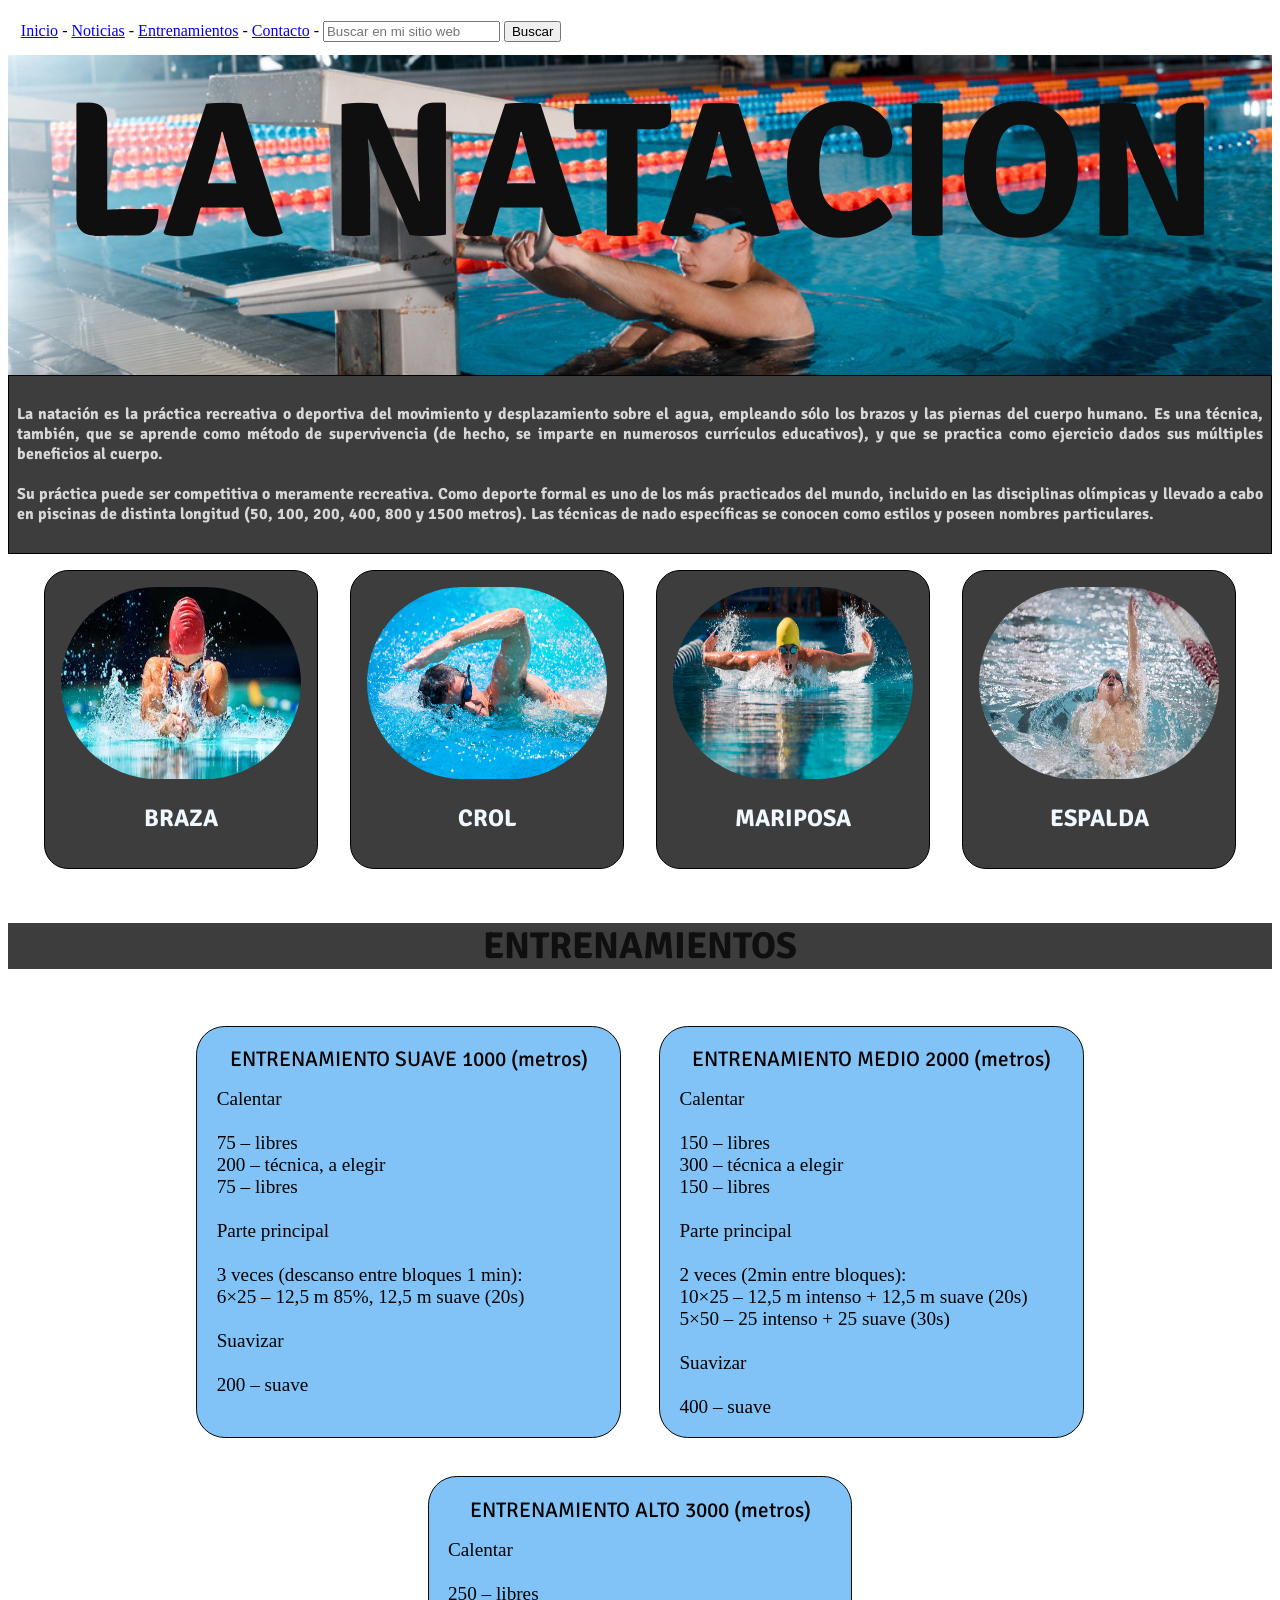
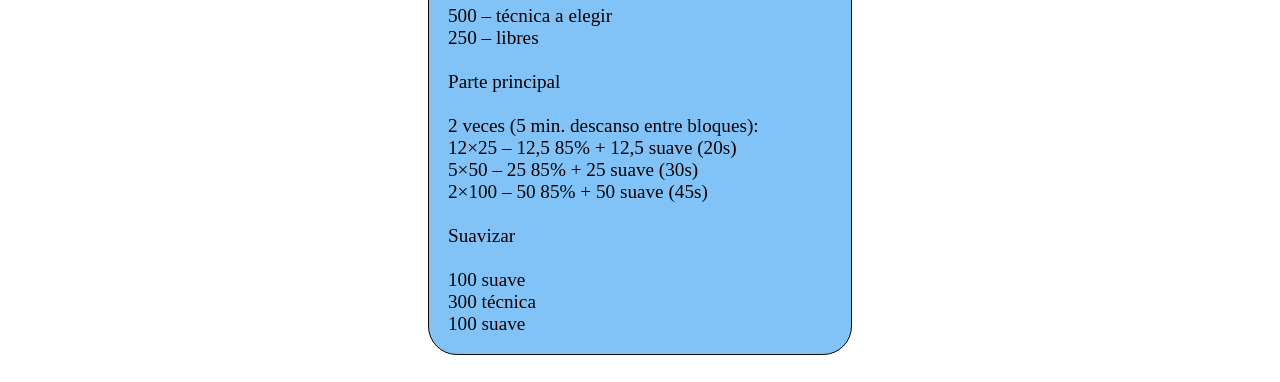
<file: index.html>
<!DOCTYPE html>
<html lang="en">
<head>
    <meta charset="UTF-8">
    <meta http-equiv="X-UA-Compatible" content="IE=edge">
    <meta name="viewport" content="width=device-width, initial-scale=1.0">
    <link rel="preconnect" href="https://fonts.googleapis.com">
    <link rel="preconnect" href="https://fonts.gstatic.com" crossorigin>
    <link href="https://fonts.googleapis.com/css2?family=Signika:wght@600&display=swap" rel="stylesheet">
    <link rel="stylesheet" href="estilo.css">
    <title>Articulo</title>
</head>
<body>
    <nav class="entrada" role="navigation">
        
        <a href="/">Inicio</a> -
    
        <a href="https://www.mundodeportivo.com/natacion">Noticias</a> -
    
        <a href="https://trajesneopreno.es/entrenamientos-natacion/">Entrenamientos</a> - 

        <a href="/contact">Contacto</a> - 

        <input type="search" placeholder="Buscar en mi sitio web">
            <button type="submit">Buscar</button>
    
      </nav>
    <div class="titulo">
        <h1>LA NATACION</h1> 
    </div>
    <div class="introduccion">
        <h5>La natación es la práctica recreativa o deportiva del movimiento y desplazamiento sobre el agua, empleando sólo los brazos y las piernas del cuerpo humano. Es una técnica, también, que se aprende como método de supervivencia (de hecho, se imparte en numerosos currículos educativos), y que se practica como ejercicio dados sus múltiples beneficios al cuerpo.<br><br>

            Su práctica puede ser competitiva o meramente recreativa. Como deporte formal es uno de los más practicados del mundo, incluido en las disciplinas olímpicas y llevado a cabo en piscinas de distinta longitud (50, 100, 200, 400, 800 y 1500 metros). Las técnicas de nado específicas se conocen como estilos y poseen nombres particulares.
        </h5>
    </div>
    <div class="articulo">
        <a href="https://es.wikipedia.org/wiki/Estilo_braza">
        <div class="etiqueta">
        <div class="marcoetiqueta">
            <img src="Braza.jpeg" alt="Braza">
        <div class="textoetiqueta">
            
                <h2> BRAZA</h2>
            
        </div>
        </div>
        </div>
        </a>
        <a href="https://es.wikipedia.org/wiki/Crol">
        <div class="etiqueta">
            <div class="marcoetiqueta">
                <img src="crol.jpg" alt="Crol">
            <div class="textoetiqueta">
                
                    <h2> CROL</h2>
                
            </div>
            </div>
            </div>
            </a>
            <a href="https://es.wikipedia.org/wiki/Estilo_mariposa">
            <div class="etiqueta">
                <div class="marcoetiqueta">
                    <img src="mariposa2.jpg" alt="Mariposa">
                <div class="textoetiqueta">
                    
                        <h2>MARIPOSA</h2>
                    
                </div>
                </div>
                </div>
                </a>
                <a href="https://es.wikipedia.org/wiki/Estilo_espalda#:~:text=El%20estilo%20espalda%20o%20dorsal,de%20debajo%20de%20la%20pierna.">
                <div class="etiqueta">
                    <div class="marcoetiqueta">
                        <img src="espalda.jpeg" alt="espalda">
                    <div class="textoetiqueta">
                        
                            <h2> ESPALDA</h2>
                        
                    </div>
                    </div>
                    </div>
                    </a>
                </div>

<div class="tituloentrenamientos">
    <h3>ENTRENAMIENTOS</h3>
    
    </div>
    
    <div class="entrenamientos">
        <div class="entreno">
        <div class="marcoentreno">
            <h15>ENTRENAMIENTO SUAVE 1000 (metros)</h15><br>
        </div>
        <div class="textoentreno">
            <h16>Calentar <br><br>
                75 – libres<br>
                200 – técnica, a elegir<br>
                75 – libres<br><br>
                Parte principal<br><br>
                3 veces (descanso entre bloques 1 min):<br>
                
                6×25 – 12,5 m 85%, 12,5 m suave (20s)<br><br>
                Suavizar<br><br>
                200 – suave<br></h16>
        </div>
        </div>
        <div class="entreno">
            <div class="marcoentreno">
                <h15>ENTRENAMIENTO MEDIO 2000 (metros)</h15><br>
            </div>
            <div class="textoentreno">
                <h16>Calentar<br><br>
                    150 – libres<br>
                    300 – técnica a elegir<br>
                    150 – libres<br><br>
                    Parte principal<br><br>
                    2 veces (2min entre bloques):<br>
                    
                    10×25 – 12,5 m intenso + 12,5 m suave (20s)<br>
                    5×50 – 25 intenso + 25 suave (30s)<br><br>
                    Suavizar<br><br>
                    400 – suave<br></h16>
            </div>
            </div>
            <div class="entreno">
                <div class="marcoentreno">
                    <h15>ENTRENAMIENTO ALTO 3000 (metros)</h15><br>
                </div>
                <div class="textoentreno">
                    <h16>Calentar<br><br>
                        250 – libres<br>
                        500 – técnica a elegir<br>
                        250 – libres<br><br>
                        Parte principal<br><br>
                        2 veces (5 min. descanso entre bloques):<br>
                        
                        12×25 – 12,5 85% + 12,5 suave (20s)<br>
                        5×50 – 25 85% + 25 suave (30s)<br>
                        2×100 – 50 85% + 50 suave (45s)<br><br>
                        Suavizar<br><br>
                        100 suave<br>
                        300 técnica<br>
                        100 suave<br></h16>
                </div>
                </div>
    </div>
</div>
</body>
</html>
</file>
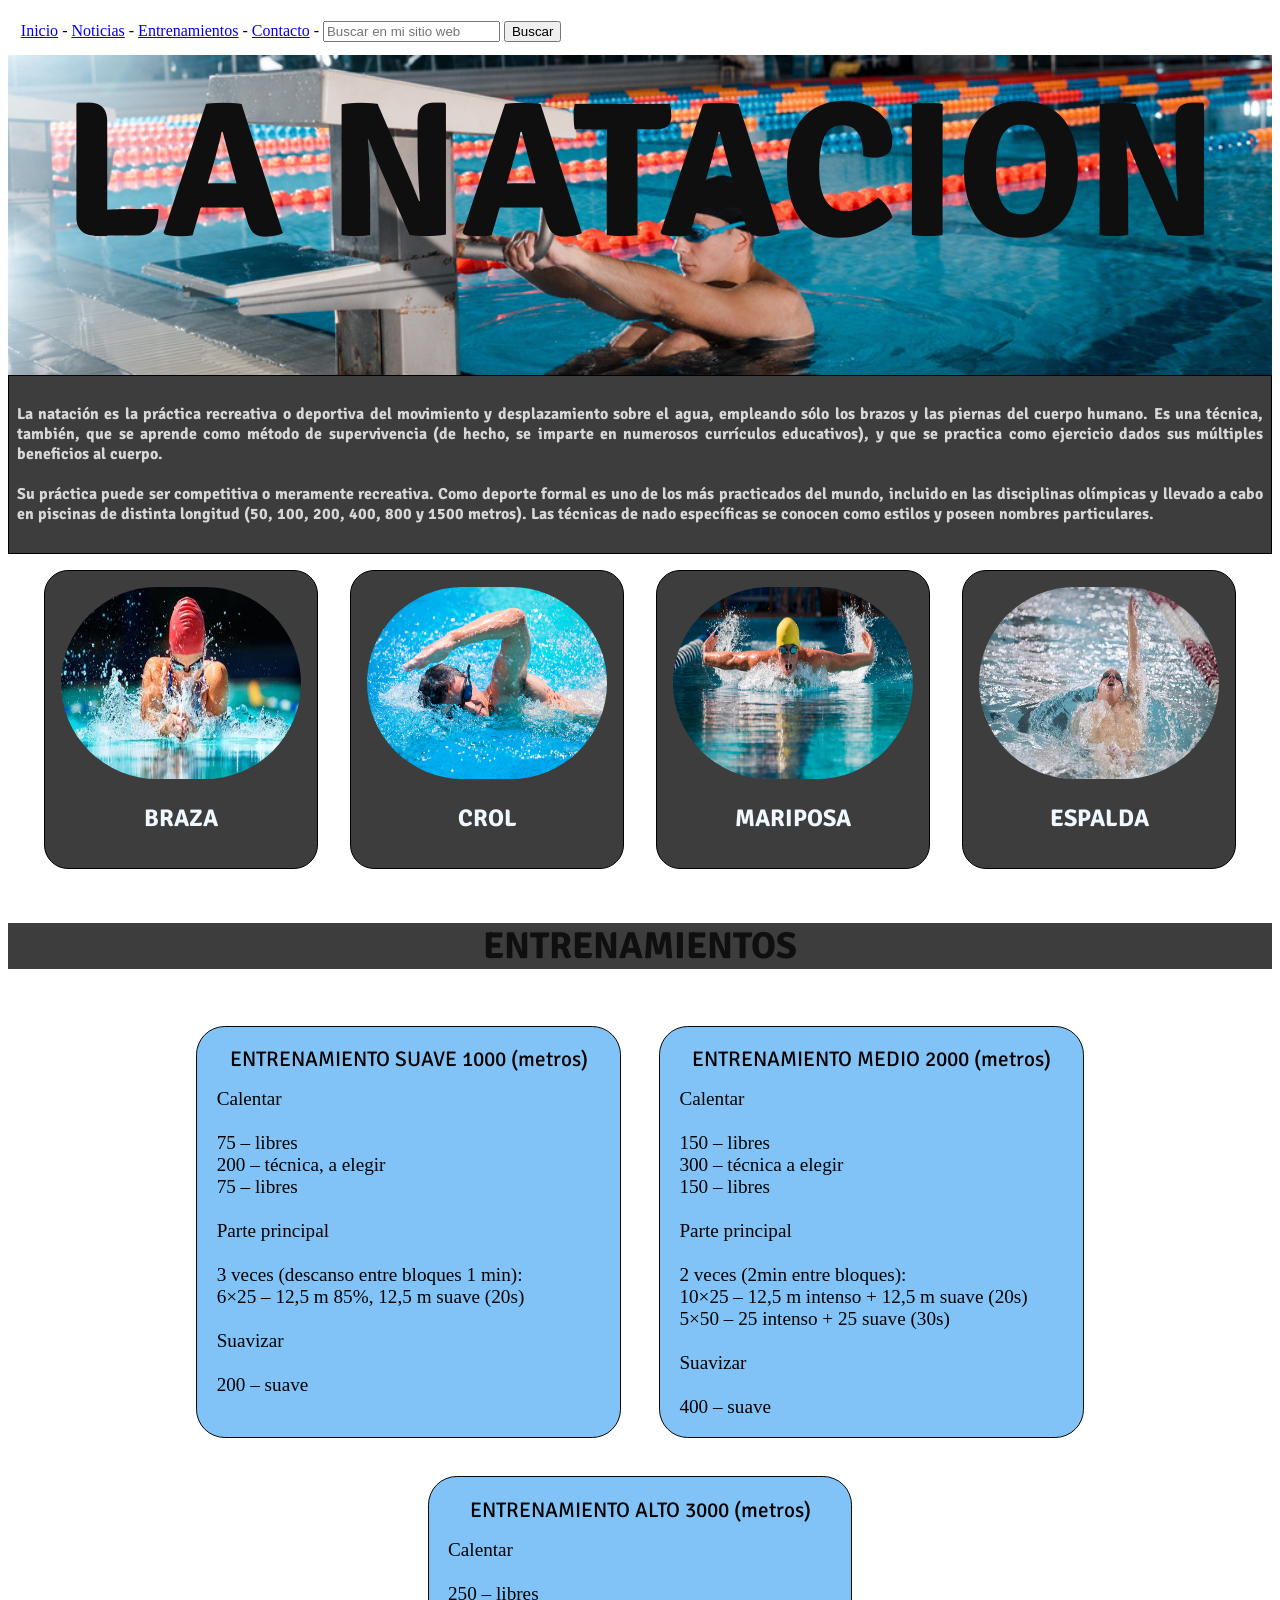
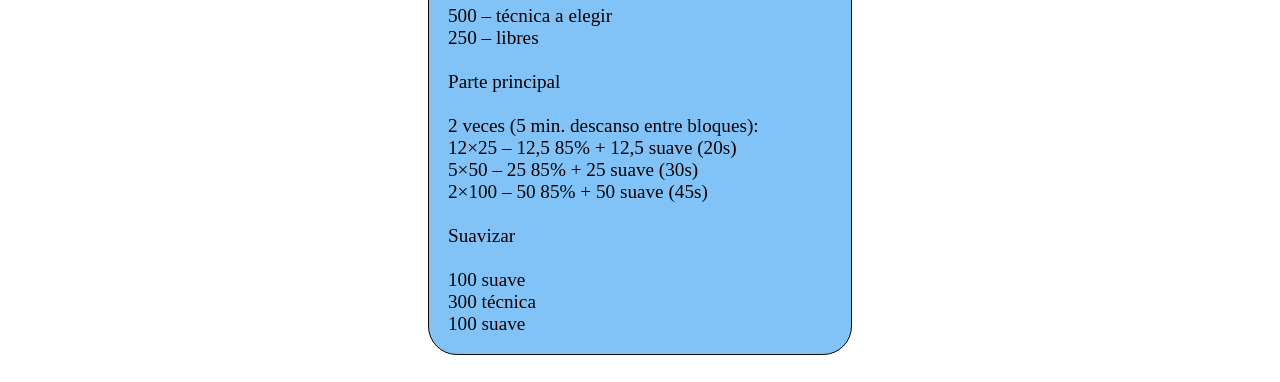
<file: indice.html>
<!DOCTYPE html>
<html lang="en">
<head>
    <meta charset="UTF-8">
    <meta http-equiv="X-UA-Compatible" content="IE=edge">
    <meta name="viewport" content="width=device-width, initial-scale=1.0">
    <link rel="preconnect" href="https://fonts.googleapis.com">
    <link rel="preconnect" href="https://fonts.gstatic.com" crossorigin>
    <link href="https://fonts.googleapis.com/css2?family=Signika:wght@600&display=swap" rel="stylesheet">
    <link rel="stylesheet" href="estilo.css">
    <title>Articulo</title>
</head>
<body>
    <nav class="entrada" role="navigation">
        
        <a href="/">Inicio</a> -
    
        <a href="https://www.mundodeportivo.com/natacion">Noticias</a> -
    
        <a href="https://trajesneopreno.es/entrenamientos-natacion/">Entrenamientos</a> - 

        <a href="/contact">Contacto</a> - 

        <input type="search" placeholder="Buscar en mi sitio web">
            <button type="submit">Buscar</button>
    
      </nav>
    <div class="titulo">
        <h1>LA NATACION</h1> 
    </div>
    <div class="introduccion">
        <h5>La natación es la práctica recreativa o deportiva del movimiento y desplazamiento sobre el agua, empleando sólo los brazos y las piernas del cuerpo humano. Es una técnica, también, que se aprende como método de supervivencia (de hecho, se imparte en numerosos currículos educativos), y que se practica como ejercicio dados sus múltiples beneficios al cuerpo.<br><br>

            Su práctica puede ser competitiva o meramente recreativa. Como deporte formal es uno de los más practicados del mundo, incluido en las disciplinas olímpicas y llevado a cabo en piscinas de distinta longitud (50, 100, 200, 400, 800 y 1500 metros). Las técnicas de nado específicas se conocen como estilos y poseen nombres particulares.
        </h5>
    </div>
    <div class="articulo">
        <a href="https://es.wikipedia.org/wiki/Estilo_braza">
        <div class="etiqueta">
        <div class="marcoetiqueta">
            <img src="Braza.jpeg" alt="Braza">
        <div class="textoetiqueta">
            
                <h2> BRAZA</h2>
            
        </div>
        </div>
        </div>
        </a>
        <a href="https://es.wikipedia.org/wiki/Crol">
        <div class="etiqueta">
            <div class="marcoetiqueta">
                <img src="crol.jpg" alt="Crol">
            <div class="textoetiqueta">
                
                    <h2> CROL</h2>
                
            </div>
            </div>
            </div>
            </a>
            <a href="https://es.wikipedia.org/wiki/Estilo_mariposa">
            <div class="etiqueta">
                <div class="marcoetiqueta">
                    <img src="mariposa2.jpg" alt="Mariposa">
                <div class="textoetiqueta">
                    
                        <h2>MARIPOSA</h2>
                    
                </div>
                </div>
                </div>
                </a>
                <a href="https://es.wikipedia.org/wiki/Estilo_espalda#:~:text=El%20estilo%20espalda%20o%20dorsal,de%20debajo%20de%20la%20pierna.">
                <div class="etiqueta">
                    <div class="marcoetiqueta">
                        <img src="espalda.jpeg" alt="espalda">
                    <div class="textoetiqueta">
                        
                            <h2> ESPALDA</h2>
                        
                    </div>
                    </div>
                    </div>
                    </a>
                </div>

<div class="tituloentrenamientos">
    <h3>ENTRENAMIENTOS</h3>
    
    </div>
    
    <div class="entrenamientos">
        <div class="entreno">
        <div class="marcoentreno">
            <h15>ENTRENAMIENTO SUAVE 1000 (metros)</h15><br>
        </div>
        <div class="textoentreno">
            <h16>Calentar <br><br>
                75 – libres<br>
                200 – técnica, a elegir<br>
                75 – libres<br><br>
                Parte principal<br><br>
                3 veces (descanso entre bloques 1 min):<br>
                
                6×25 – 12,5 m 85%, 12,5 m suave (20s)<br><br>
                Suavizar<br><br>
                200 – suave<br></h16>
        </div>
        </div>
        <div class="entreno">
            <div class="marcoentreno">
                <h15>ENTRENAMIENTO MEDIO 2000 (metros)</h15><br>
            </div>
            <div class="textoentreno">
                <h16>Calentar<br><br>
                    150 – libres<br>
                    300 – técnica a elegir<br>
                    150 – libres<br><br>
                    Parte principal<br><br>
                    2 veces (2min entre bloques):<br>
                    
                    10×25 – 12,5 m intenso + 12,5 m suave (20s)<br>
                    5×50 – 25 intenso + 25 suave (30s)<br><br>
                    Suavizar<br><br>
                    400 – suave<br></h16>
            </div>
            </div>
            <div class="entreno">
                <div class="marcoentreno">
                    <h15>ENTRENAMIENTO ALTO 3000 (metros)</h15><br>
                </div>
                <div class="textoentreno">
                    <h16>Calentar<br><br>
                        250 – libres<br>
                        500 – técnica a elegir<br>
                        250 – libres<br><br>
                        Parte principal<br><br>
                        2 veces (5 min. descanso entre bloques):<br>
                        
                        12×25 – 12,5 85% + 12,5 suave (20s)<br>
                        5×50 – 25 85% + 25 suave (30s)<br>
                        2×100 – 50 85% + 50 suave (45s)<br><br>
                        Suavizar<br><br>
                        100 suave<br>
                        300 técnica<br>
                        100 suave<br></h16>
                </div>
                </div>
    </div>
</div>
</body>
</html>
</file>
<file: estilo.css>
.entrada{
padding: 0.8em;
}
.entrada img{
    width: 5em;
    border-radius: 3em;
   }
.menu {
    text-align: left;
}
.titulo {
    
    background-image:url(Piscina.jpg);
    width: 100%;
    height: 20em;
    flex-direction: column; 
    background-size: cover;
    
}
.titulo h1 {
    text-align: center;
    margin:auto;
    font-size: 15vw;
    color: rgb(15, 15, 15);
    font-family: 'Signika', sans-serif;
}
.introduccion{
    padding: 0.1em 0.4em 0.1em;
    font-size: 1.2em;
    background-color: #3d3d3d;
    font-family: 'Signika', sans-serif;
    text-align:justify;
   
    border:black thin solid;
}
.introduccion h5{ 
    color: #d7d7d7;
    font-family: 'Signika', sans-serif;

}
.articulo{
    display: flex;
    flex-direction: row;
    flex-wrap: wrap;
    background-color: #fff;
    justify-content: center ;
}

.etiqueta{
    width: 15em;
    background-color:#3d3d3d;
    margin: 1em;
    padding: 1em;
    border-radius: 1.5em;
    border: black thin solid;
}
.articulo a:visited, .articulo a:link, .articulo a:active {
    text-decoration: none;
    border-radius: 3em;
    color: black ;

}
.articulo a:hover{
box-shadow: 5px 5px 10px black;
transition: .5s;
}

.articulo a {
    transition: .5s;;
}

.marcoetiqueta{
    border-radius: 5em;
}
.marcoetiqueta img{
    height: 100%;
    max-width: 100%;
    height: 12em;
    border-radius: 7em;
}
.textoetiqueta H2 {
    width: 3em 0;
    color: aliceblue;
    text-align: center;
    font-family: 'Signika', sans-serif;
}
.entrenamientos{
    background-color: #3d3d3d;
    font-size: 2em;
    border-radius: 2em;
    text-align: center;
}
.tituloentrenamientos{
    text-align: center;
    margin:auto;
    font-size: 2em;
    color: rgb(15, 15, 15);
    font-family: 'Signika', sans-serif;
    background-color: #3d3d3d;
}
.entrenamientos{
    display: flex;
    flex-direction: row;
    flex-wrap: wrap;
    background-color: #fff;
    justify-content: center ;
}

.entreno{
    width: 20em;
    font-size: .6em;
    background-color:#81c3f6;
    margin: 1em;
    padding: 1em;
    border-radius: 1.5em;
    border: rgb(8, 8, 8) thin solid;
}
.marcoentreno{
    height: 100%;
    max-width: 100%;
    font-size: 1.1em;
    height: 2em;
    border-radius: 7em;
    font-family: 'Signika', sans-serif;
}
.textoentreno {
    width: 3em 0;
    color: black;
    text-align: left;
    
}
</file>
